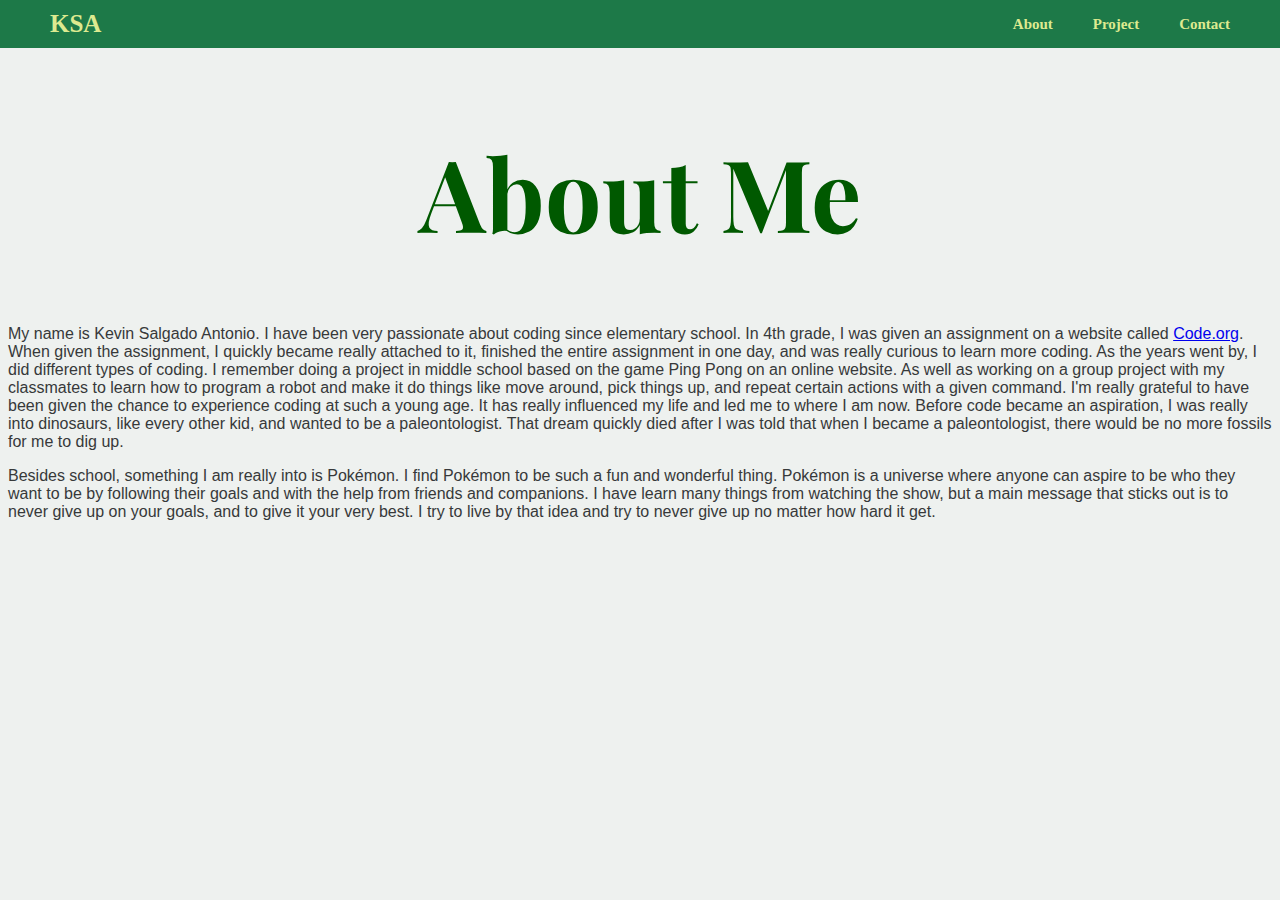
<file: about.html>
<!DOCTYPE html>
<html lang="en">
  <head>
    <meta charset="utf-8" />
    <meta http-equiv="X-UA-Compatible" content="IE=edge" />
    <meta name="viewport" content="width=device-width, initial-scale=1" />

    <title>About</title>

    <link rel="stylesheet" href="/about.css" />

  </head>

  <body>
    <nav>
      <div class="navContent">
        <h1 class="logo"><a href="index.html">KSA</a></h1>
        <ul class="navList">
          <li><a href="about.html">About</a></li>
          <li><a href="projects.html">Project</a></li>
          <li><a href="contact.html">Contact</a></li>
        </ul>
      </div>
    </nav>

    <div class="aboutBody">
      <h1>About Me</h1>
      <p>
        My name is Kevin Salgado Antonio. I have been very passionate about
        coding since elementary school. In 4th grade, I was given an assignment
        on a website called
        <a href="https://code.org/" target="blank">Code.org</a>. When given the
        assignment, I quickly became really attached to it, finished the entire
        assignment in one day, and was really curious to learn more coding. As
        the years went by, I did different types of coding. I remember doing a
        project in middle school based on the game Ping Pong on an online
        website. As well as working on a group project with my classmates to
        learn how to program a robot and make it do things like move around,
        pick things up, and repeat certain actions with a given command. I'm
        really grateful to have been given the chance to experience coding at
        such a young age. It has really influenced my life and led me to where I
        am now. Before code became an aspiration, I was really into dinosaurs,
        like every other kid, and wanted to be a paleontologist. That dream
        quickly died after I was told that when I became a paleontologist, there
        would be no more fossils for me to dig up.
      </p>
      <p>
        Besides school, something I am really into is Pokémon. I find Pokémon to
        be such a fun and wonderful thing. Pokémon is a universe where anyone
        can aspire to be who they want to be by following their goals and with
        the help from friends and companions. I have learn many things from
        watching the show, but a main message that sticks out is to never give
        up on your goals, and to give it your very best. I try to live by that
        idea and try to never give up no matter how hard it get.
      </p>
    </div>
  </body>
</html>
</file>
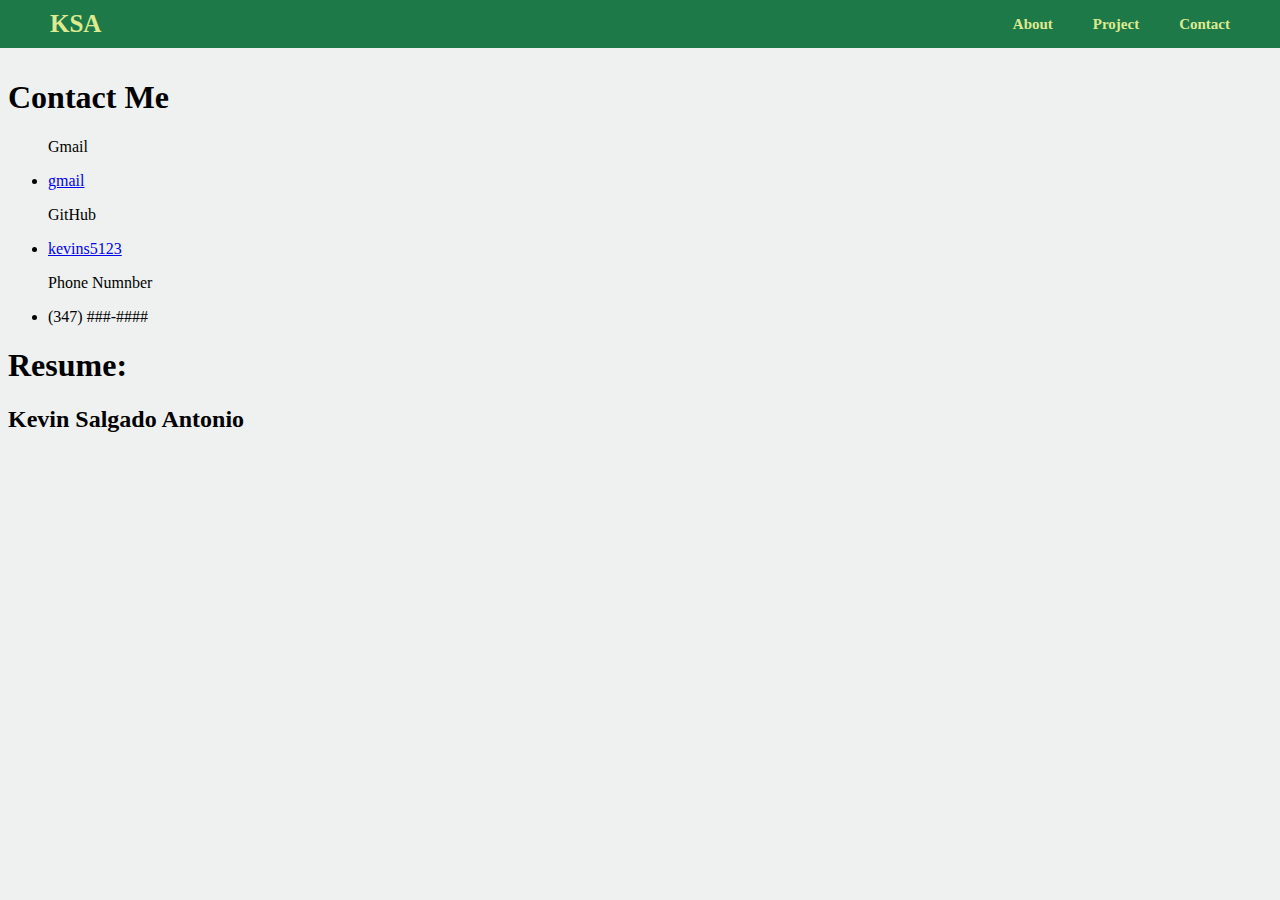
<file: contact.html>
<!DOCTYPE html>
<html lang="en">
  <head>
    <meta charset="utf-8" />
    <meta http-equiv="X-UA-Compatible" content="IE=edge" />
    <meta name="viewport" content="width=device-width, initial-scale=1" />

    <title>Contact</title>

    <link rel="stylesheet" href="/contact.css" />

  </head>

  <body>
    <nav>
      <div class="navContent">
        <h1 class="logo"><a href="index.html">KSA</a></h1>
        <ul class="navList">
          <li><a href="about.html">About</a></li>
          <li><a href="projects.html">Project</a></li>
          <li><a href="contact.html">Contact</a></li>
        </ul>
      </div>
    </nav>

    <h1>Contact Me</h1>
    <ul>
      <p>Gmail</p>
      <li><a href="mailto:Kevins512@nycstudents.net?">gmail</a></li>
      <p>GitHub</p>
      <li><a href="https://github.com/kevins5123">kevins5123</a></li>
      <p>Phone Numnber</p>
      <li>(347) ###-####</li>
    </ul>
    <h1>Resume:</h1>
    <div class="category">
      <div class="section1">
        <h2>Kevin Salgado Antonio</h2>
      </div>
    </div>
    <div class="information"></div>
  </body>
</html>
</file>
<file: about.css>
/* Fundamentals */
/* Fonts */
@import url("https://fonts.googleapis.com/css2?family=Playfair+Display:wght@500&display=swap");
/* Fonts Ended */

html {
  height: 100%;
  width: 100%;
}

body {
  background-color: #eef1ef;
}

/* NavBar */
nav {
  background-color: #1d7948;
  padding: 10px;
  position: fixed;
  z-index: 1;
  top: 0;
  left: 0;
  width: 100%;
}

.navContent {
  display: flex;
  justify-content: space-between;
  align-items: center;
  max-width: 1200px;
  margin: 0 auto;
}

.logo {
  margin: 0;
  font-size: 25px;
  transition: color 0.2s ease-in-out;
}

.logo a {
  color: #ddea90;
  text-decoration: none;
  font-weight: bold;
  transition: color 0.2s ease-in-out;
}

.logo a:hover {
  color: white;
}

.navList {
  list-style: none;
  margin: 0;
  padding: 0;
  display: flex;
}

.navList li {
  margin: 0 20px;
}

.navList li a {
  color: #ddea90;
  text-decoration: none;
  font-weight: bold;
  font-size: 15px;
  transition: color 0.2s ease-in-out;
}

.navList li a:hover {
  color: white;
}
/* NavBar Ended */

body {
  padding-top: 50px;
}
/* Fundamentals Ended */

/* Body */
.aboutBody h1 {
  display: flex;
  justify-content: center;
  font-size: 100px;
}
.aboutBody h1 {
  color: #005900;
  font-family: "Playfair Display", serif;
}
.aboutBody p {
  color: #37393a;
  font-family: "Source Sans Pro", sans-serif;
}
/* Body Ended*/
</file>
<file: contact.css>
/* Fundamentals */
/* Fonts */
@import url("https://fonts.googleapis.com/css2?family=Playfair+Display:wght@500&display=swap");
/* Fonts Ended */

html {
  height: 100%;
  width: 100%;
}

body {
  background-color: #eef1ef;
}

/* NavBar */
nav {
  background-color: #1d7948;
  padding: 10px;
  position: fixed;
  z-index: 1;
  top: 0;
  left: 0;
  width: 100%;
}

.navContent {
  display: flex;
  justify-content: space-between;
  align-items: center;
  max-width: 1200px;
  margin: 0 auto;
}

.logo {
  margin: 0;
  font-size: 25px;
  transition: color 0.2s ease-in-out;
}

.logo a {
  color: #ddea90;
  text-decoration: none;
  font-weight: bold;
  transition: color 0.2s ease-in-out;
}

.logo a:hover {
  color: white;
}

.navList {
  list-style: none;
  margin: 0;
  padding: 0;
  display: flex;
}

.navList li {
  margin: 0 20px;
}

.navList li a {
  color: #ddea90;
  text-decoration: none;
  font-weight: bold;
  font-size: 15px;
  transition: color 0.2s ease-in-out;
}

.navList li a:hover {
  color: white;
}
/* NavBar Ended */

body {
  padding-top: 50px;
}
/* Fundamentals Ended */
</file>
